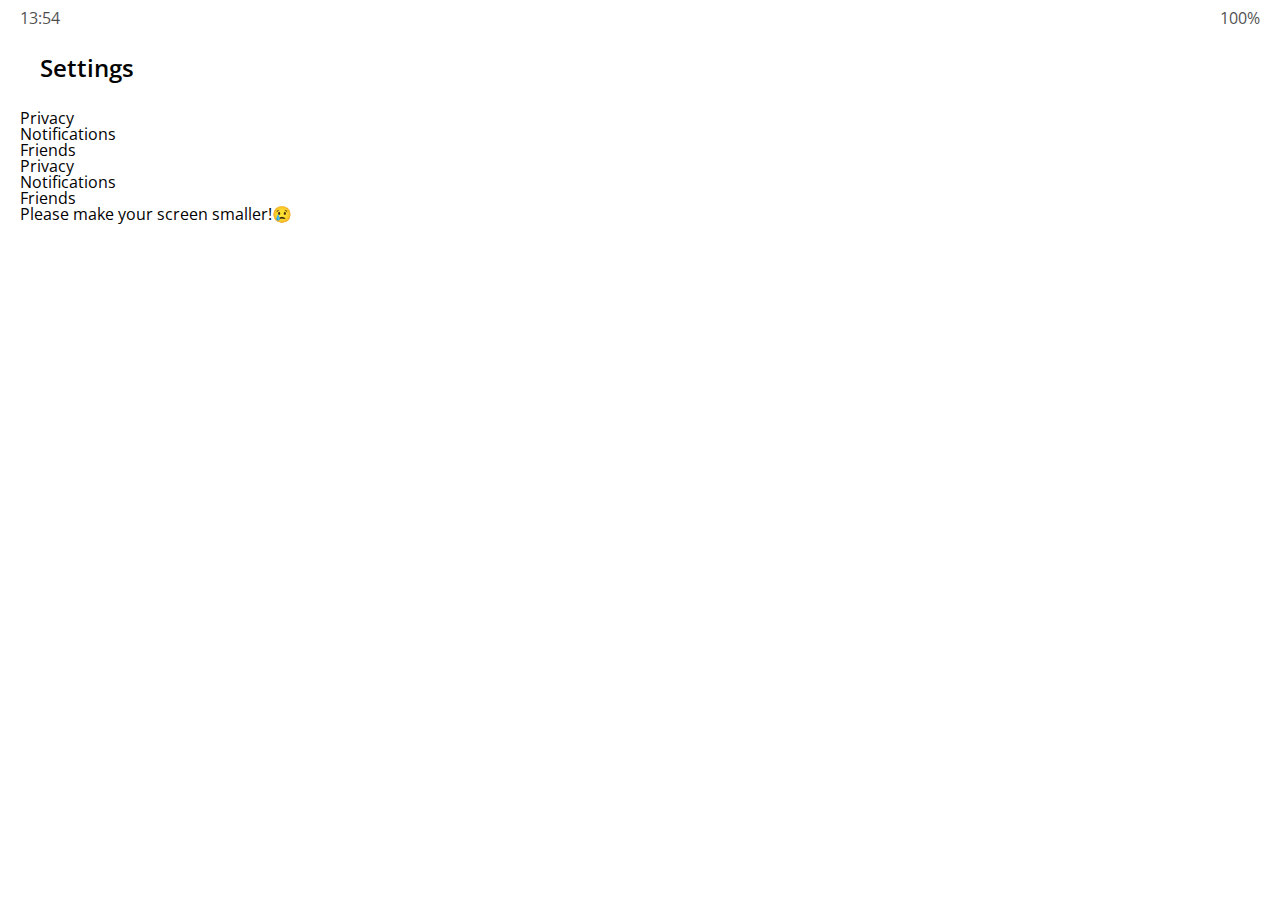
<file: settings.html>
<!DOCTYPE html>
<html lang="en">
  <head>
    <meta charset="UTF-8" />
    <meta name="viewport" content="width=device-width, initial-scale=1.0" />
    <meta http-equiv="X-UA-Compatible" content="ie=edge" />
    <link
      rel="stylesheet"
      href="https://use.fontawesome.com/releases/v5.7.2/css/all.css"
      integrity="sha384-fnmOCqbTlWIlj8LyTjo7mOUStjsKC4pOpQbqyi7RrhN7udi9RwhKkMHpvLbHG9Sr"
      crossorigin="anonymous"
    />
    <link rel="stylesheet" href="css/styles.css" />
    <title>Settings | Kakao Clone</title>
  </head>
  <body>
    <div class="status-bar">
      <div class="status-bar__column">
        <span class="status-bar__clock">13:54</span>
      </div>
      <div class="status-bar__column">
        <i class="fas fa-clock"></i>
        <i class="fas fa-volume-mute"></i>
        <i class="fas fa-wifi"></i>
        <span class="status-bar__battery-level">100%</span>
        <i class="fas fa-battery-full"></i>
      </div>
    </div>
    <header class="header">
      <div class="header__header-column">
        <a href="more.html" class="header__back-btn">
          <i class="fas fa-arrow-left"></i>
        </a>
        <h1 class="header__title">Settings</h1>
      </div>
      <div class="header__header-column">
        <span class="header__icon">
          <i class="fas fa-search"></i>
        </span>
      </div>
    </header>
    <main class="settings">
      <section class="settings__sections">
        <ul class="settings__list">
          <li class="settings__setting">
            <span class="settings__icon"><i class="fas fa-lock"></i> </span>
            <span class="settings__title">Privacy</span>
          </li>
          <li class="settings__setting">
            <span class="settings__icon">
              <i class="far fa-bell"></i>
            </span>
            <span class="settings__title">Notifications</span>
          </li>
          <li class="settings__setting">
            <span class="settings__icon">
              <i class="far fa-user"></i>
            </span>
            <span class="settings__title">Friends</span>
          </li>
        </ul>
      </section>
      <section class="settings__sections">
        <ul class="settings__list">
          <li class="settings__setting">
            <span class="settings__icon"><i class="fas fa-lock"></i> </span>
            <span class="settings__title">Privacy</span>
          </li>
          <li class="settings__setting">
            <span class="settings__icon">
              <i class="far fa-bell"></i>
            </span>
            <span class="settings__title">Notifications</span>
          </li>
          <li class="settings__setting">
            <span class="settings__icon">
              <i class="far fa-user"></i>
            </span>
            <span class="settings__title">Friends</span>
          </li>
        </ul>
      </section>
    </main>
    <div class="bigScreen">
      <span class="bigScreen_text">
        Please make your screen smaller!😢
      </span>
    </div>
  </body>
</html>
</file>
<file: css/styles.css>
@import url("https://fonts.googleapis.com/css?family=Open+Sans:400,600,700&display=swap");
@import "reset.css";
@import "status-bar.css";
@import "header.css";
@import "nav-bar.css";
@import "friend.css";
@import "friends.css";
@import "find.css";
@import "more.css";

* {
  box-sizing: border-box;
}
body {
  background-color: white;
  padding: 10px 20px;
  color: #020202;
  font-family: "Open Sans", -apple-system, BlinkMacSystemFont, "Segoe UI",
    Roboto, Oxygen, Ubuntu, Cantarell, "Open Sans", "Helvetica Neue", sans-serif;
}

a {
  color: inherit;
  text-decoration: none;
}
</file>
